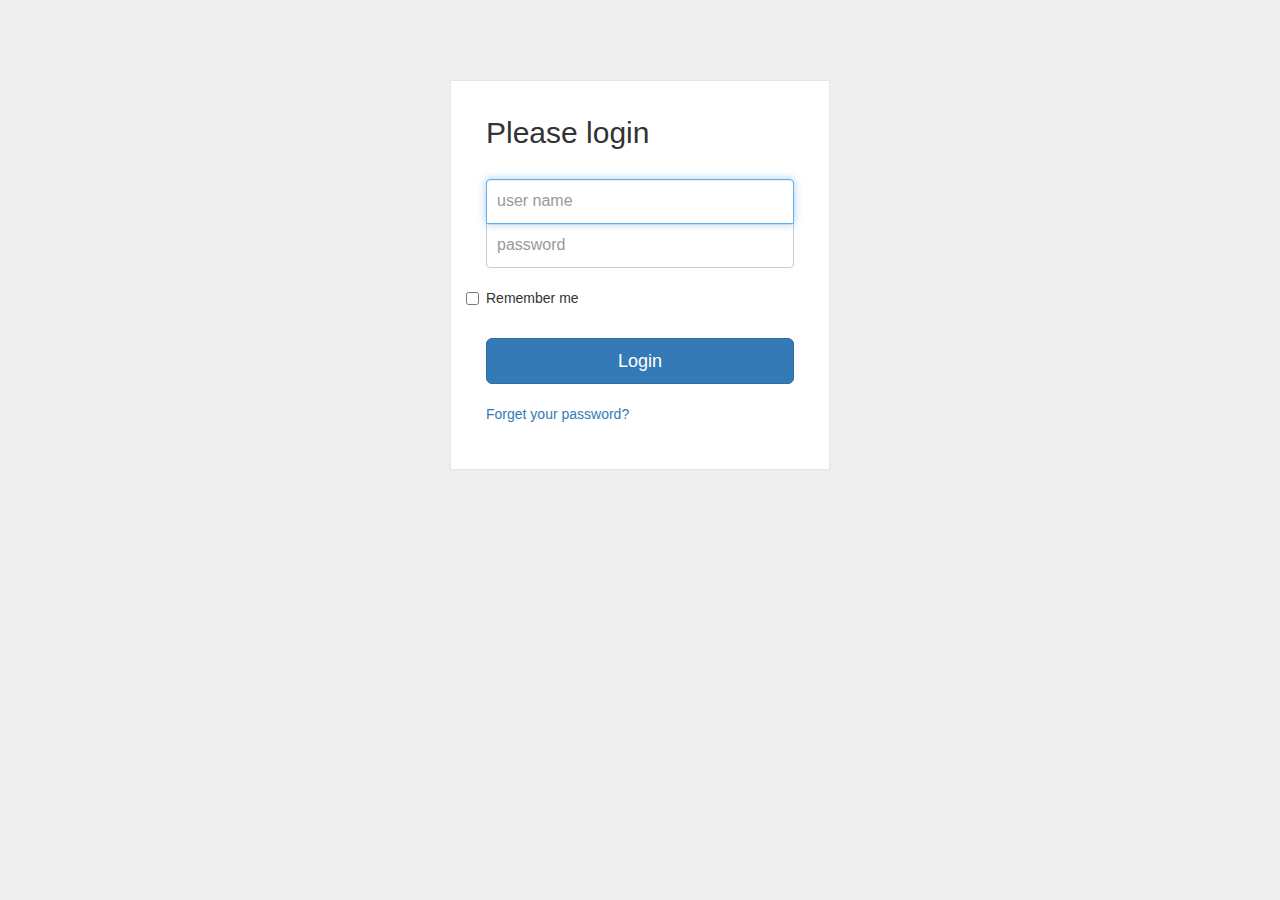
<file: WebContent/login.html>
<!DOCTYPE html>
<html >
<head>
    <meta charset="UTF-8">
    <title>Login</title>
    <link rel='stylesheet prefetch' href='http://netdna.bootstrapcdn.com/bootstrap/3.0.2/css/bootstrap.min.css'>

    <link rel="stylesheet" href="css/style.css">

</head>




<body>
<div class="wrapper">
    <form class="form-signin" action="loginServlet?method=login" method="post">
        <h2 class="form-signin-heading">Please login</h2>
        <input type="text" class="form-control" name="username" placeholder="user name" required="" autofocus="" />
        <input type="password" class="form-control" name="password" placeholder="password" required=""/>
        <label class="checkbox">
            <input type="checkbox" value="remember-me" id="rememberMe" name="rememberMe"> Remember me
        </label>
        <button class="btn btn-lg btn-primary btn-block" type="submit">Login</button>
        <br>
        <a href="#">Forget your password?</a>
    </form>
</div>

</body>
</html>
</file>
<file: WebContent/css/style.css>
body {
  background: #eee !important;
}

.wrapper {
  margin-top: 80px;
  margin-bottom: 80px;
}

.form-signin {
  max-width: 380px;
  padding: 15px 35px 45px;
  margin: 0 auto;
  background-color: #fff;
  border: 1px solid rgba(0, 0, 0, 0.1);
}
.form-signin .form-signin-heading,
.form-signin .checkbox {
  margin-bottom: 30px;
}
.form-signin .checkbox {
  font-weight: normal;
}
.form-signin .form-control {
  position: relative;
  font-size: 16px;
  height: auto;
  padding: 10px;
  -webkit-box-sizing: border-box;
  -moz-box-sizing: border-box;
  box-sizing: border-box;
}
.form-signin .form-control:focus {
  z-index: 2;
}
.form-signin input[type="text"] {
  margin-bottom: -1px;
  border-bottom-left-radius: 0;
  border-bottom-right-radius: 0;
}
.form-signin input[type="password"] {
  margin-bottom: 20px;
  border-top-left-radius: 0;
  border-top-right-radius: 0;
}
</file>
